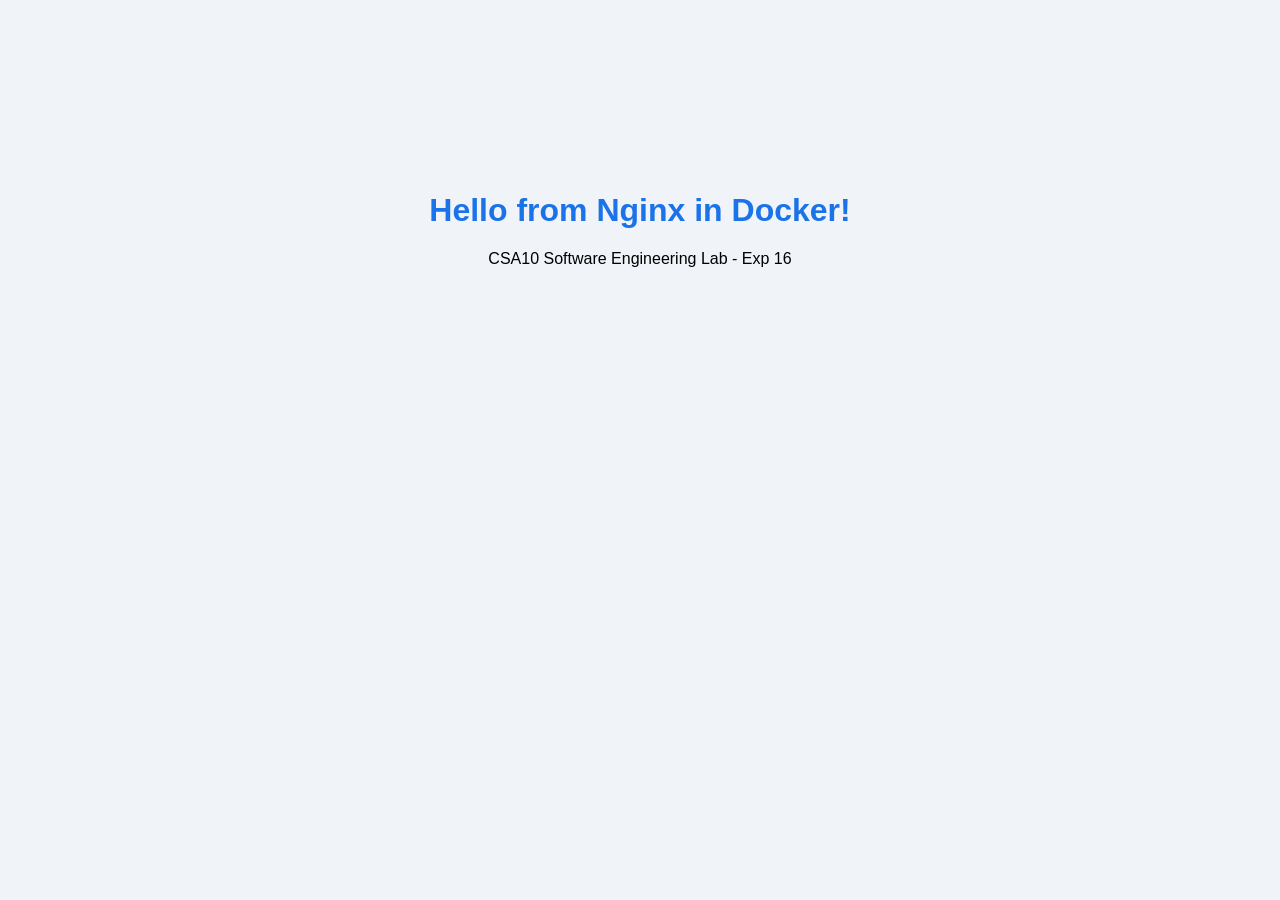
<file: LAB EXPERIMENTS/ex-16/EXP 16/index.html>
<!DOCTYPE html>
<html lang="en">
<head><meta charset="UTF-8"><title>Static Site on Docker</title>
<style>body{font-family:Arial;text-align:center;margin-top:15%;background:#f0f4f8}h1{color:#1a73e8}</style></head>
<body><h1>Hello from Nginx in Docker!</h1><p>CSA10 Software Engineering Lab - Exp 16</p></body>
</html>
</file>
